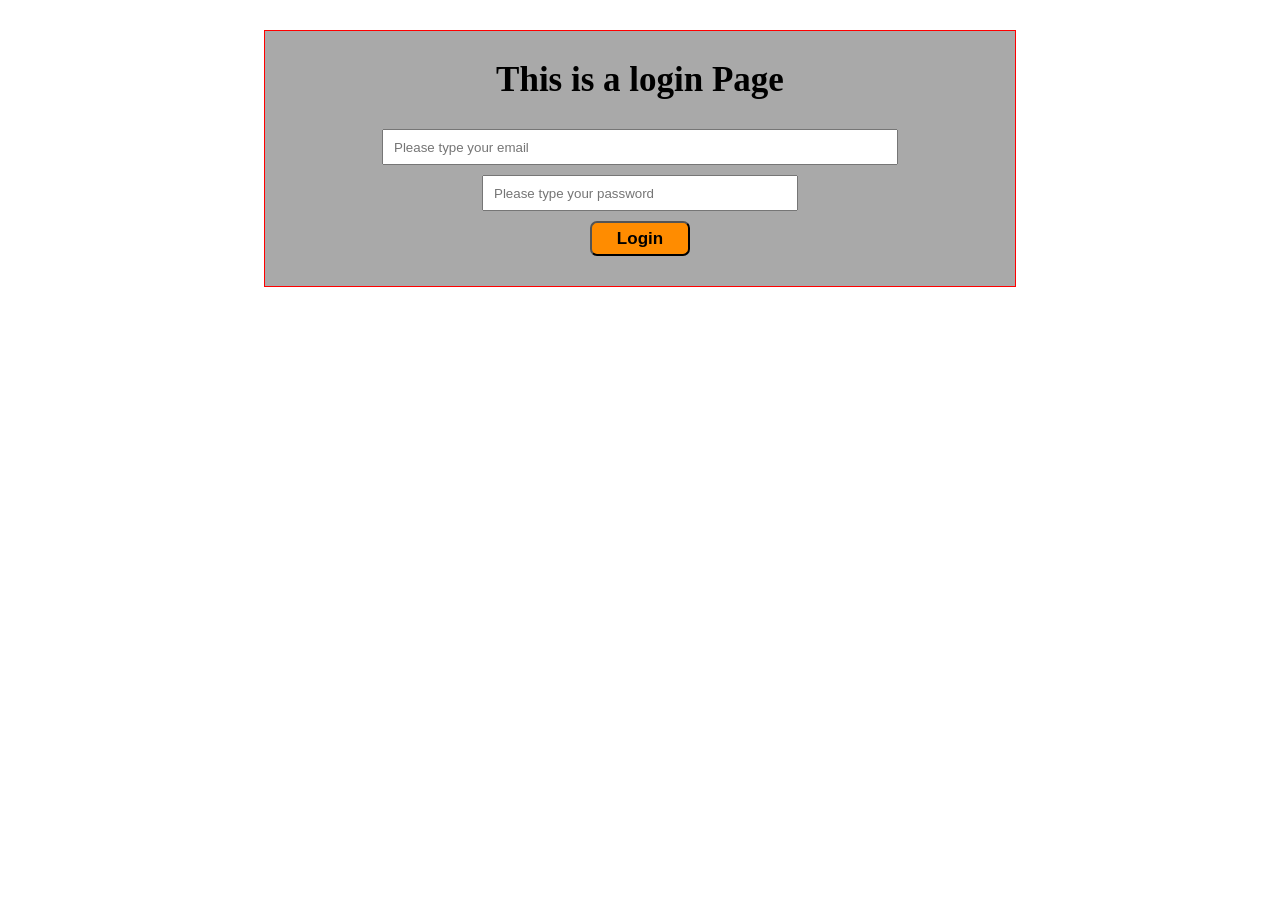
<file: index.html>
<!DOCTYPE html>
<html lang="en">

<head>
    <meta charset="UTF-8">
    <meta name="viewport" content="width=device-width, initial-scale=1.0">
    <link rel="stylesheet" href="styles/style.css">
    <title>Login Page</title>
</head>

<body>
    <section id="login-section">
        <h1 class="login-t">This is a login Page</h1>
        <input type="email" name="email" placeholder="Please type your email" id="email-field" class="input-e">
        <input type="password" name="password" placeholder="Please type your password" id="password-field" class="input-p">
        <button id="login-btn" class="log-button">Login</button>
    </section>
    <!-- Script file -->
    <script src="script/login.js"></script>
</body>

</html>
</file>
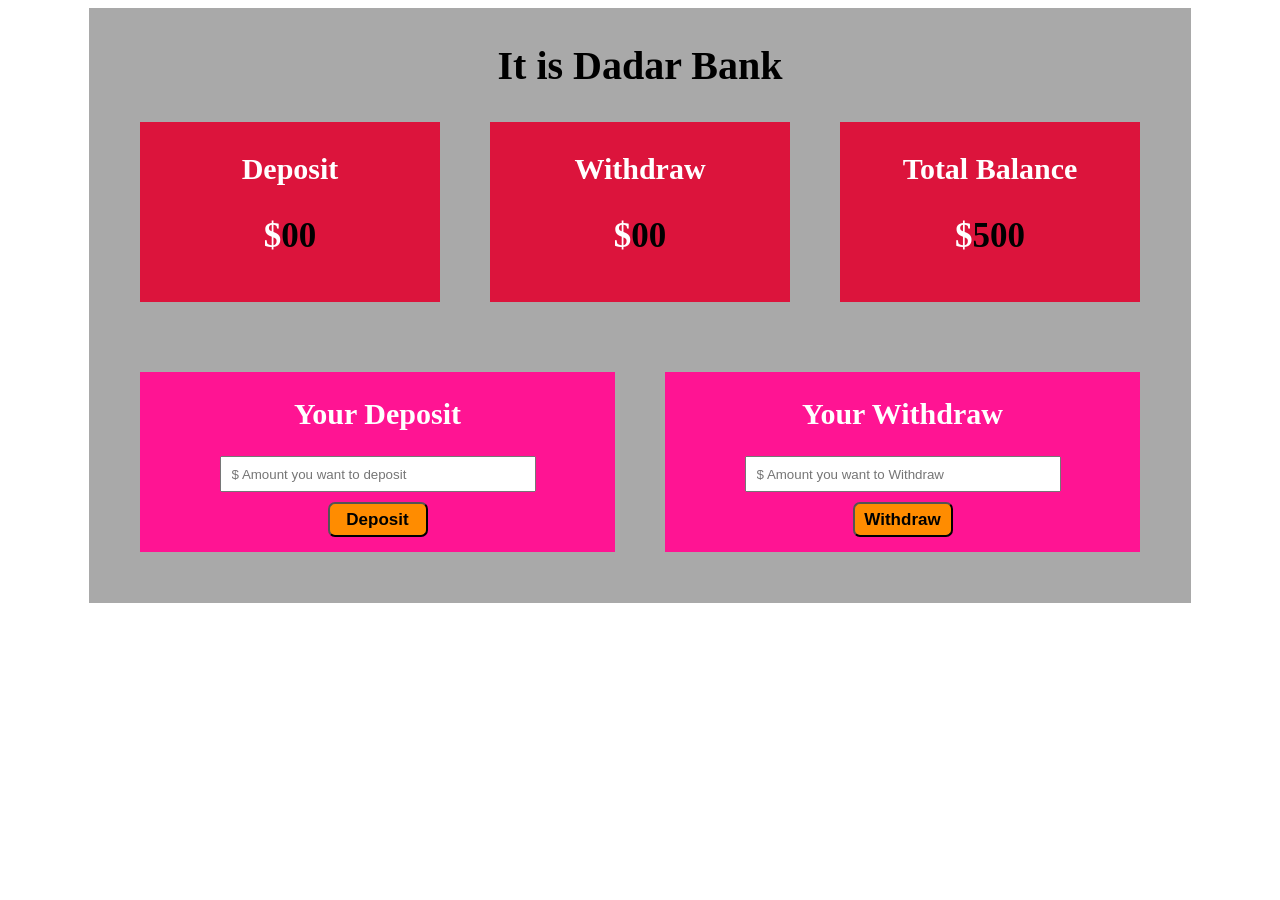
<file: bank.html>
<!DOCTYPE html>
<html lang="en">
<head>
    <meta charset="UTF-8">
    <meta name="viewport" content="width=device-width, initial-scale=1.0">
    <link rel="stylesheet" href="styles/style.css">
    <title>Bank Page</title>
</head>
<body>
    <section class="bank-section">
        <h1 class="dada-t">It is  Dadar Bank</h1>
        <div class="three-div">
            <div class="all">
                <h3 class="d-t">Deposit</h3>
                <h1 class="h1">$<span id="previous-deposit">00</span></h1>
            </div>
            <div class="all">
                <h3 class="d-t">Withdraw</h3>
                <h1 class="h1">$<span id="previous-withdraw">00</span></h1>
            </div>
            <div class="all">
                <h3 class="d-t">Total Balance</h3>
                <h1 class="h1">$<span id="total-balance">500</span></h1>
            </div>
        </div>

        <div class="two-div">
            <div class="d-div">
                <h1 class="d-text">Your Deposit</h1>
                <input type="text" name="text" id="deposit-field" class="d-input" placeholder="$ Amount you want to deposit">
                <button id="deposit-btn" class="d-button">Deposit</button>
            </div>
            <div class="d-div">
                <h1 class="d-text">Your Withdraw</h1>
                <input type="text" name="text" id="withdraw-field" class="d-input" placeholder="$ Amount you want to Withdraw">
                <button id="withdraw-btn" class="d-button">Withdraw</button>
            </div>
        </div>
    </section>

    <script src="script/deposit.js"></script>
    <script src="script/withdraw.js"></script>
</body>
</html>
</file>
<file: styles/style.css>
/* Login Page Design */
#login-section {
    width: 750px;
    border: 1px solid red;
    background-color: darkgrey;
    margin: auto;
    margin-top: 30px;

}

.login-t {
    font-size: 35px;
    text-align: center;
}

.input-e {
    display: block;
    width: 500px;
    height: 30px;
    margin: auto;
    margin-bottom: 10px;
    padding-left: 10px;
}

.input-p {
    display: block;
    width: 300px;
    height: 30px;
    margin: auto;
    margin-bottom: 10px;
    padding-left: 10px;
}

.log-button {
    display: block;
    width: 100px;
    height: 35px;
    margin: auto;
    margin-bottom: 30px;
    font-size: 17px;
    font-weight: bold;
    background-color: darkorange;
    border-radius: 7px;
}

.log-button:hover {
    background-color: blue;
}

/* Deposit Design */
.bank-section {
    border: 1px solid darkgray;
    width: 1100px;
    margin: auto;
    background-color: darkgray;
}

.dada-t {
    text-align: center;
    font-size: 40px;
}

.all {
    background-color: crimson;
    width: 300px;
    height: 180px;
}

.d-t {
    font-size: 30px;
    text-align: center;
    color: white;
}

.h1 {
    text-align: center;
    color: white;
    font-size: 35px;
}

.three-div {
    display: flex;
    gap: 50px;
    margin-left: 50px;
}

.d-div {
    background-color: deeppink;
    width: 475px;
    height: 180px;
}

.d-text {
    font-size: 30px;
    text-align: center;
    color: white;
}

.d-input {
    display: block;
    margin: auto;
    margin-bottom: 10px;
    width: 300px;
    height: 30px;
    padding-left: 10px;
}

.d-button {
    display: block;
    width: 100px;
    height: 35px;
    margin: auto;
    margin-bottom: 25px;
    font-size: 17px;
    font-weight: bold;
    background-color: darkorange;
    border-radius: 7px;
}

.two-div {
    display: flex;
    gap: 50px;
    margin-top: 70px;
    margin-left: 50px;
    margin-bottom: 50px;
}
span{
    color: black;
}
</file>
